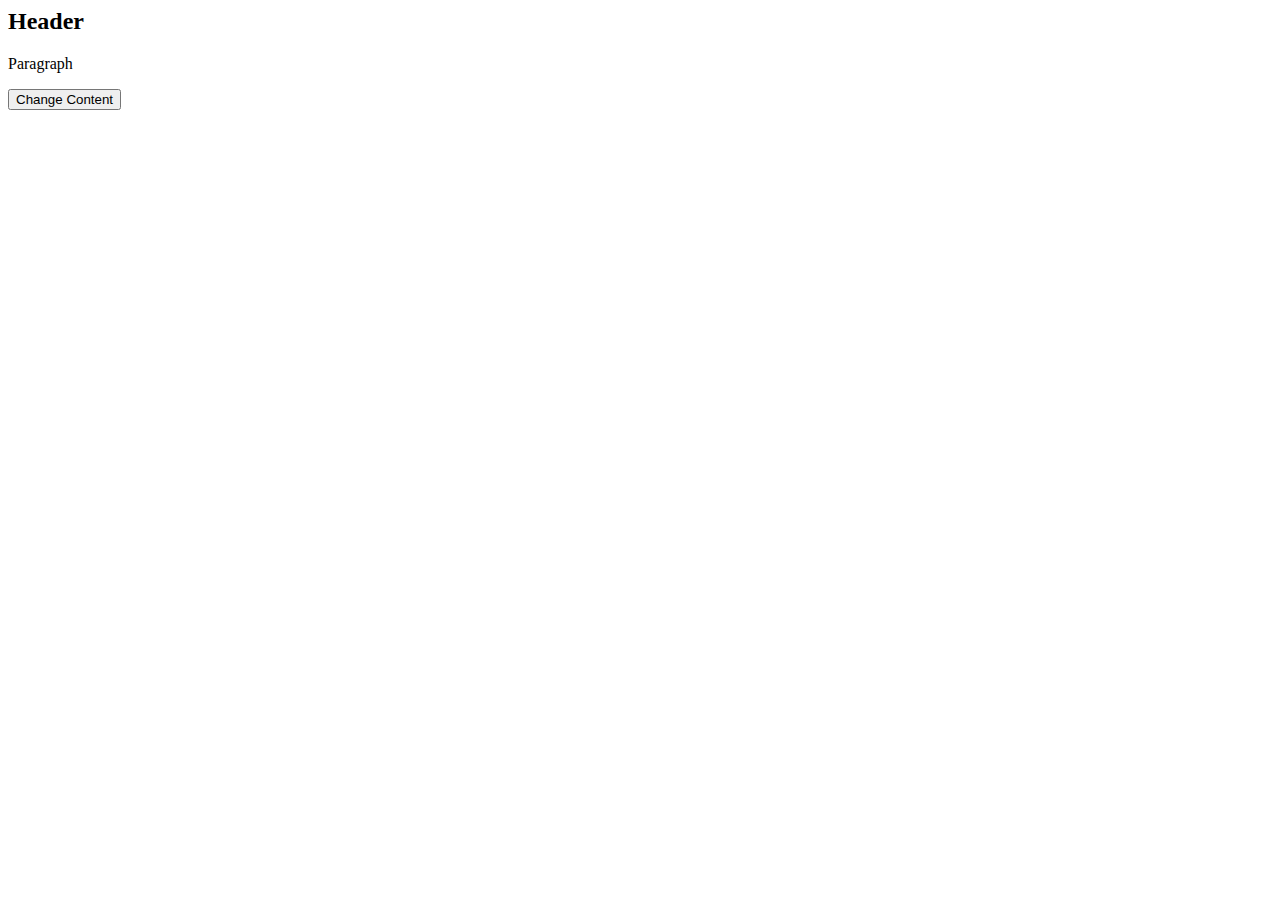
<file: Interview practices/htmlcssjavascript/index.html>
<html lang="en">
<head>
    <meta charset="UTF-8">
    <meta name="viewport" content="width=device-width, initial-scale=1.0">
    <title>Document</title>
    <link rel="stylesheet" href="style.css">
</head>
<body>
    
    <h2>Header</h2>
    <p>Paragraph</p>

    <button onclick="Change()">Change Content</button>

    <script src="./script.js"></script>
</body>
</html>
</file>
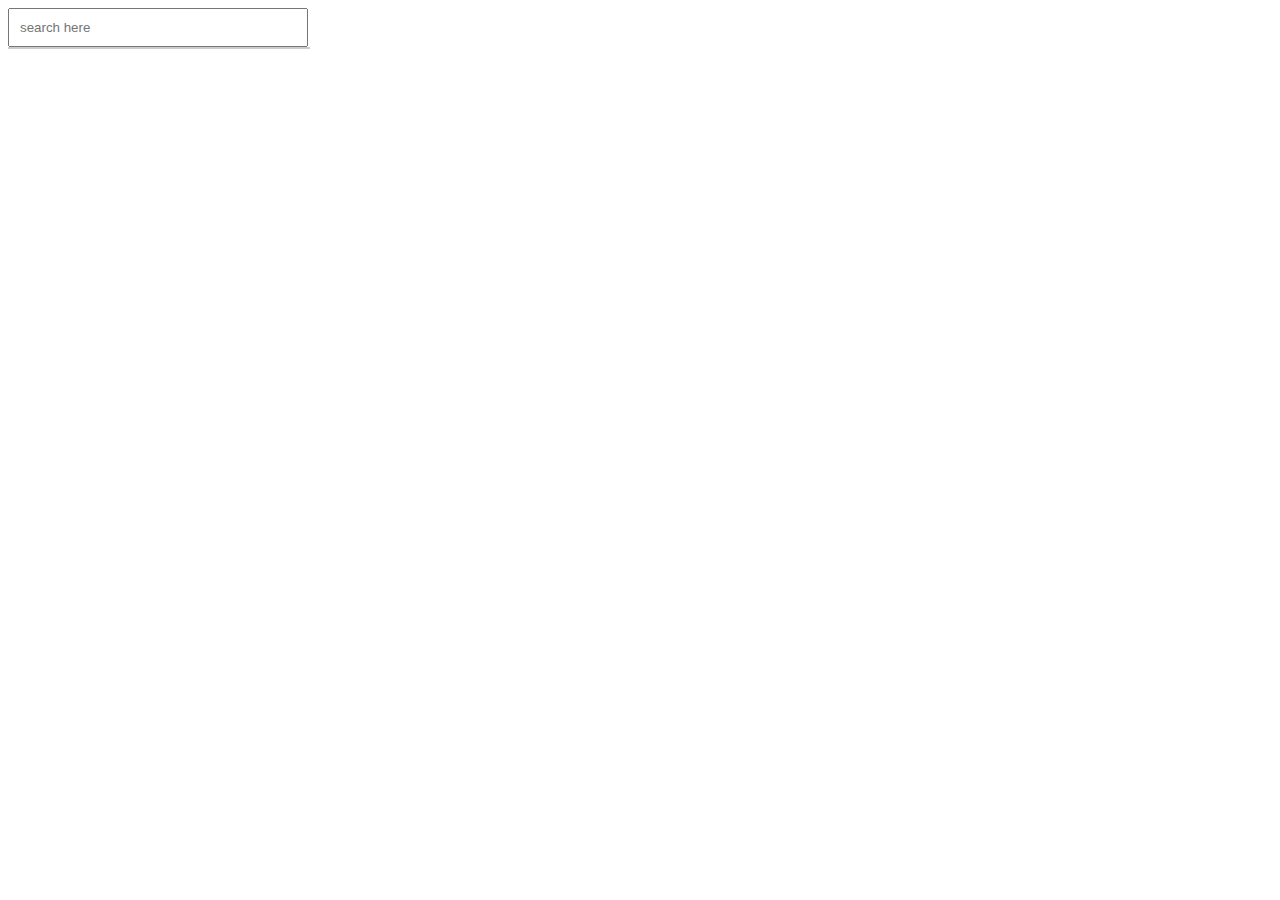
<file: machinecoding/withjavascript/autocomplete/index.html>
<html lang="en">
<head>
    <meta charset="UTF-8">
    <meta name="viewport" content="width=device-width, initial-scale=1.0">
    <title>Auto search complete</title>
    <style>
        #search-bar {
          width: 300px;
          padding: 10px;
        }
    
        #suggestions-container {
          position: absolute;
          width: 300px;
          max-height: 150px;
          overflow-y: auto;
          border: 1px solid #ccc;
          background-color: white;
        }
      </style>
    
</head>
<body>
    <input type="text" id="search-bar" placeholder="search here"/>
    <div id="suggestions-container"></div>
    <script src="./script.js"></script>
</body>
</html>
</file>
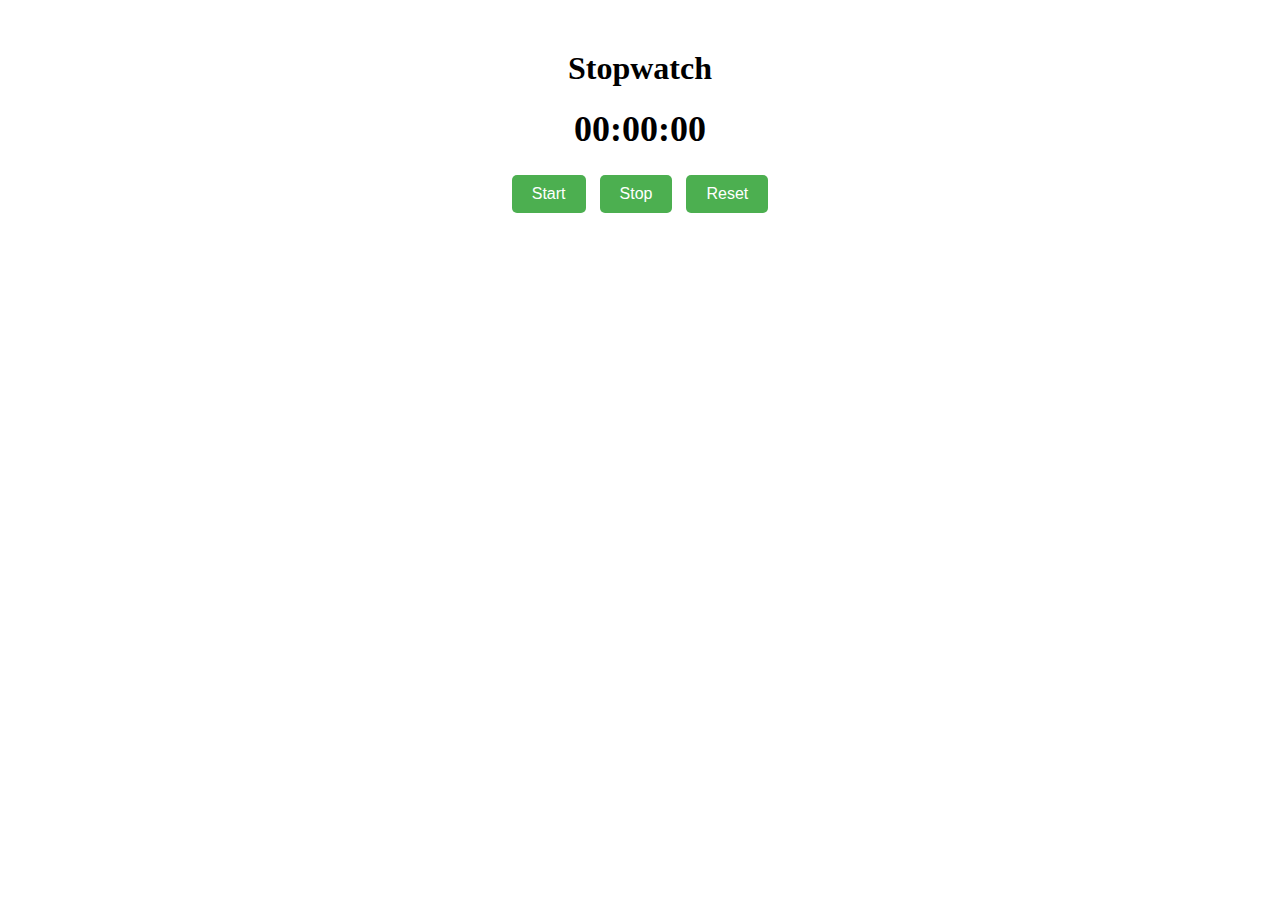
<file: machinecoding/withjavascript/stopwatch/index.html>
<html lang="en">
<head>
    <meta charset="UTF-8">
    <meta name="viewport" content="width=device-width, initial-scale=1.0">
    <title>Stop watch</title>
    <style>
        .stopwatch {
  text-align: center;
  margin-top: 50px;
}

.display {
  font-size: 36px;
  font-weight: bold;
  margin-bottom: 20px;
}

button {
  margin: 5px;
  padding: 10px 20px;
  font-size: 16px;
  border: none;
  border-radius: 5px;
  background-color: #4CAF50;
  color: white;
  cursor: pointer;
}

button:hover {
  background-color: #45a049;
}

button:active {
  background-color: #3e8e41;
}

    </style>
</head>
<body>
    <div class="stopwatch">
        <h1>Stopwatch</h1>
        <div class="display">00:00:00</div>
        <button class="start">Start</button>
        <button class="stop">Stop</button>
        <button class="reset">Reset</button>
      </div>
    
    <script src="./script.js"></script>
</body>
</html>
</file>
<file: Interview practices/htmlcssjavascript/style.css>
/* horizontal */
/* .center{

    border:5px solid; 

    margin:auto; 

    width:50%; 

    padding:10px; 
} */

/* vertically */
/* .center{
    border:5px solid; 

    position:absolute;

    top:50%;

    transform:translate(0,-50%); 

    padding:10px;
} */

/* // :horizontal and verticla */


/* .center{

    border:1px solid;

    position:absolute; 

    top:50%; 
    left:50%; 

    transform: translate(-50%, -50%);

    padding:10px;
} */

/* 
.parent{

    background:grey; 

    height:300px; 

    width:300px; 

    position: relative;
}

.child{

    background:orange;

    width:100px; 

    height:100px;

    position:absolute;
    top:50%; 
    left:50%;

    margin: -50px 0 0 -50px;
} */

/* //using flex */
/* gg */
</file>
